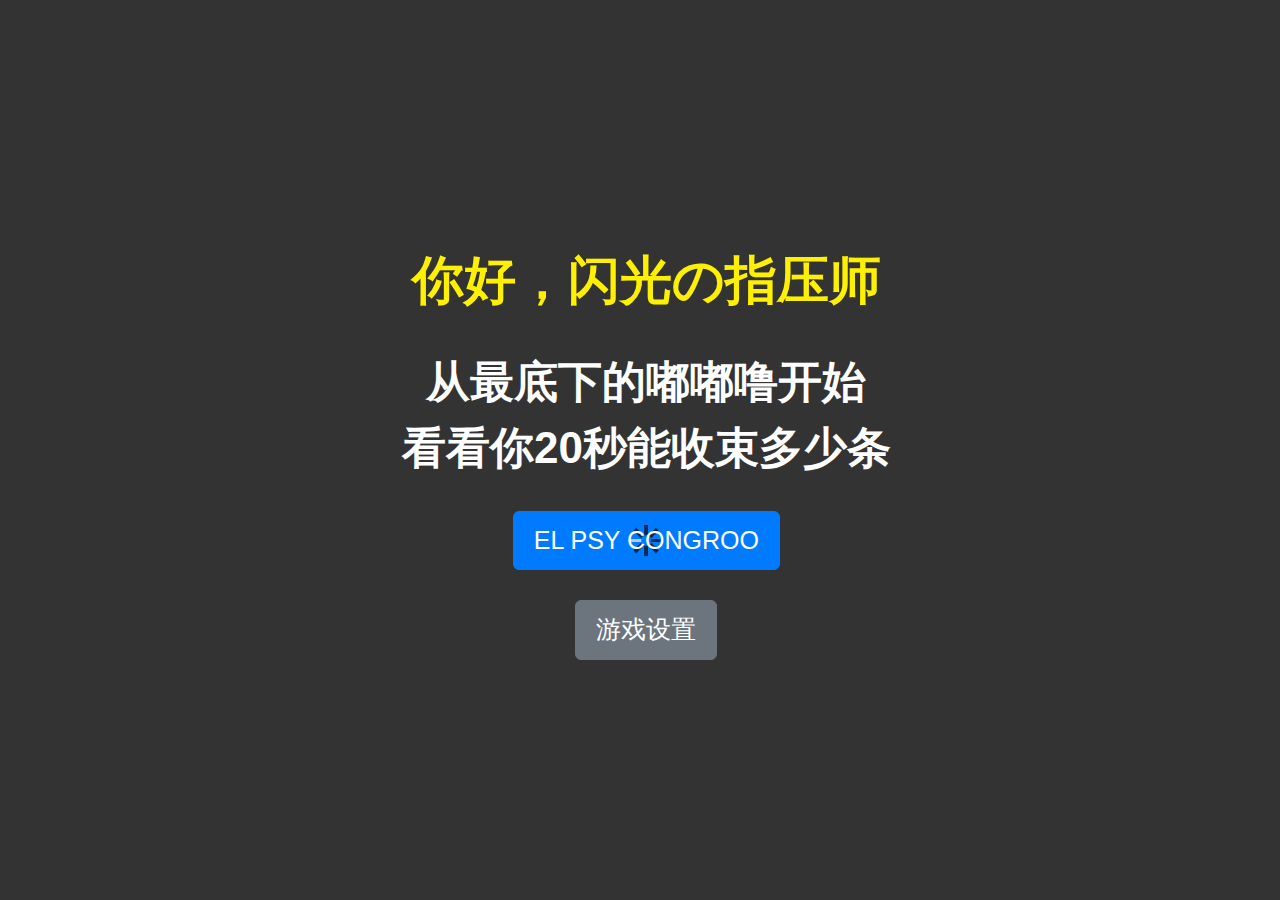
<file: timeleap/index.html>
<!DOCTYPE html>
<html>

<head>
    <title>世界线收束</title>
    <meta itemprop="name" content="世界线收束" />
    <meta itemprop="description" content="新概念世界线收束模拟器" />
    <meta charset="utf-8" />
    <meta name="viewport" content="initial-scale=1, user-scalable=no, minimum-scale=1.0, maximum-scale=1.0, width=device-width,target-densitydpi=device-dpi" />
    <link rel="stylesheet" href="https://stackpath.bootstrapcdn.com/bootstrap/4.3.1/css/bootstrap.min.css" integrity="sha384-ggOyR0iXCbMQv3Xipma34MD+dH/1fQ784/j6cY/iJTQUOhcWr7x9JvoRxT2MZw1T" crossorigin="anonymous">
    <link href="./static/index.css" rel="stylesheet" type="text/css">
    <script src="https://pv.sohu.com/cityjson?ie=utf-8"></script>
    <script src="https://code.createjs.com/1.0.0/createjs.min.js"></script>
    <script src="https://passport.cnblogs.com/scripts/jsencrypt.min.js"></script>
    <script src="./static/index.js"></script>
</head>

<body onLoad="init()" oncontextmenu=self.event.returnValue=false>
    <div id="GameScoreLayer" class="BBOX SHADE bgc1" style="display:none;">
        <div style="padding:5%;margin-top: 200px;background-color: rgba(125, 181, 216, 0.3);">
            <div id="GameScoreLayer-text"></div>
            <div id="GameScoreLayer-score" style="margin:10px 0;">分数</div>
            <div id="GameScoreLayer-bast">最佳</div>
            <button type="button" class="btn btn-secondary btn-lg" onclick="replayBtn()">时间跳跃</button>
            <button type="button" class="btn btn-secondary btn-lg" onclick="window.location.href='https://github.com/KyomaSan/timeleap.github.io/blob/main/timeleap/'">开源</button>
        </div>
    </div>
    </div>
    <div id="welcome" class="SHADE BOX-M">
        <div class="welcome-bg FILL"></div>
        <div class="FILL BOX-M" style="position:absolute;top:0;left:0;right:0;bottom:0;z-index:5;">
            <div style="margin:0 8% 0 9%;">
                <div style="font-size:2.6em; color:#FEF002;">你好，闪光の指压师</div><br />
                <div style="font-size:2.2em; color:#fff; line-height:1.5em;">
                    从最底下的嘟嘟噜开始<br /> 看看你20秒能收束多少条
                    <br />
                </div>
                <br />
                <div id="btn_group" style="display: block;">
                    <button type="button" id="ready-btn" class="btn btn-primary loading btn-lg">EL PSY CONGROO</button>
                    <br /><br />
                    <button type="button" class="btn btn-secondary btn-lg" onclick="show_setting()">游戏设置</button>
                </div>
                <div id="setting" style="display: none;">
                    <!-- 此为无排行榜版本，去除名字留言 -->
                    <div class="input-group mb-3" style="display: none;">
                        <div class="input-group-prepend">
                            <span class="input-group-text" id="basic-addon1">名字</span>
                        </div>
                        <input type="text" id="username" class="form-control" maxlength=8 placeholder="用于纪录排行(特殊字符会被过滤)">
                    </div>
                    <div class="input-group mb-3" style="display: none;">
                        <div class="input-group-prepend">
                            <span class="input-group-text" id="basic-addon1">留言</span>
                        </div>
                        <input type="text" id="message" class="form-control" maxlength=50 placeholder="禁广告/脏话(本项可不填)">
                    </div>
                    <div class="input-group mb-3">
                        <div class="input-group-prepend">
                            <span class="input-group-text" id="basic-addon1">按键</span>
                        </div>
                        <input type="text" id="keyboard" class="form-control" maxlength=4 placeholder="默认为DFJK">
                    </div>
                    <button type="button" class="btn btn-secondary btn-lg" onclick="show_btn();save_cookie();">完成</button>
                </div>
            </div>
        </div>
    </div>
</body>

</html>
</file>
<file: timeleap/static/index.css>
body {
    font-family: "Helvetica Neue", Helvetica, STHeiTi, sans-serif;
    margin: 0;
    padding: 0;
}

.loading {
    background-image: url("[data-uri]");
    background-repeat: no-repeat;
    background-position: center center;
    background-size: auto 60%;
}

.start_btn {
    display: inline-block;
    margin: 0 auto;
    width: 8em;
    height: 1.7em;
    line-height: 1.7em;
    font-size: 2.2em;
    color: #fff;
}

.SHADE {
    top: 0;
    left: 0;
    width: 100%;
    bottom: 0;
    z-index: 11;
}

.BOX-V {
    box-orient: vertical;
    -webkit-box-orient: vertical;
    -moz-box-orient: vertical;
    -ms-flex-direction: column;
}

.BOX-D {
    box-align: end;
    box-pack: center;
    -webkit-box-align: end;
    -webkit-box-pack: center;
    -ms-flex-align: end;
    -ms-flex-pack: center;
}

.BOX-M {
    box-align: center;
    box-pack: center;
    -webkit-box-align: center;
    -webkit-box-pack: center;
    -ms-flex-align: center;
    -ms-flex-pack: center;
}

.BOX-S {
    display: block;
    box-flex: 1;
    -webkit-box-flex: 1;
    -moz-box-flex: 1;
    -ms-flex: 1;
}

.BOX,
.BOX-V,
.BOX-D,
.BOX-M,
.FOOTER {
    display: box;
    display: -webkit-box;
    display: -moz-box;
    display: -ms-flexbox;
}

.BBOX,
.BOX,
.APP-STAGE,
.INSET-STAGE,
.STAGE,
.PAGE-STAGE,
.PAGE,
.PAGE-BOX,
.INSET-PAGE,
.FOOTER {
    box-sizing: border-box;
    -webkit-box-sizing: border-box;
    -moz-box-sizing: border-box;
}

#welcome {
    background-color: rgba(0, 0, 0, .8);
    text-align: center;
    font-weight: bold;
    overflow: hidden;
}

.welcome-bg {
    position: absolute;
    top: 0;
    left: 0;
    right: 0;
    bottom: 0;
    background-size: 100% 100%;
    opacity: .4;
    overflow: hidden;
}

#GameTimeLayer {
    top: 1em;
    left: 0;
    width: 100%;
    text-align: center;
    color: rgb(233, 138, 131);
    font-size: 4em;
    text-shadow: 0 0 3px #fff, 0 0 3px #fff, 0 0 3px #fff;
    overflow: hidden;
}

#GameLayerBG {
    top: 0;
    left: 0;
    right: 0;
    bottom: 0;
    overflow: hidden;
    background: #fff;
    opacity: 1;
}

.GameLayer {
    position: absolute;
    bottom: 0;
    left: 0;
}

.block {
    position: absolute;
    border-top: 1px solid #b8dfe6;
    background-repeat: no-repeat;
    background-position: center;
}

.t1,
.t2,
.t3,
.t4,
.t5 {
    background-size: auto 100%;
    background-image: url(./image/ClickBefore.png);
}

.tt1,
.tt2,
.tt3,
.tt4,
.tt5 {
    background-size: auto 86%;
    background-image: url(./image/AfterClicking.png);
}

.bl {
    border-left: 1px solid #b8dfe6;
}

@-ms-keyframes flash {
    0% {
        opacity: 1;
    }
    50% {
        opacity: 0;
    }
    100% {
        opacity: 1;
    }
}

@-webkit-keyframes flash {
    0% {
        opacity: 1;
    }
    50% {
        opacity: 0;
    }
    100% {
        opacity: 1;
    }
}

.flash {
    -webkit-animation: flash .2s 3;
    animation: flash .2s 3;
}

.bad {
    background-color: rgb(211, 91, 91);
    -webkit-animation: flash .2s 3;
    animation: flash .2s 3;
}

* {
    -webkit-tap-highlight-color: rgba(0, 0, 0, 0);
    -ms-tap-highlight-color: rgba(0, 0, 0, 0);
    -ms-user-select: none;
}

#GameScoreLayer {
    padding-top: 2em;
    font-size: 2em;
    font-weight: bold;
    color: #251c1c;
    text-align: center;
    overflow: hidden;
}

.share-icon {
    width: 1.7em;
    background-repeat: no-repeat;
    background-size: auto 100%;
}

#GameScoreLayer-btn .btn,
#GameScoreLayer-share .btn {
    text-align: center;
    font-size: 1.1em;
    color: rgba(0, 0, 0, 0.3);
    height: 2em;
    line-height: 2em;
}

.btn:active {
    opacity: 0.2;
}

#landscape {
    display: none;
}

#gameBody {
    position: relative;
    width: 640px;
    margin: 0 auto;
}

#share-wx {
    background: rgba(0, 0, 0, 0.8);
    position: absolute;
    top: 0px;
    left: 0px;
    width: 100%;
    z-index: 10000;
    display: none;
}
</file>
